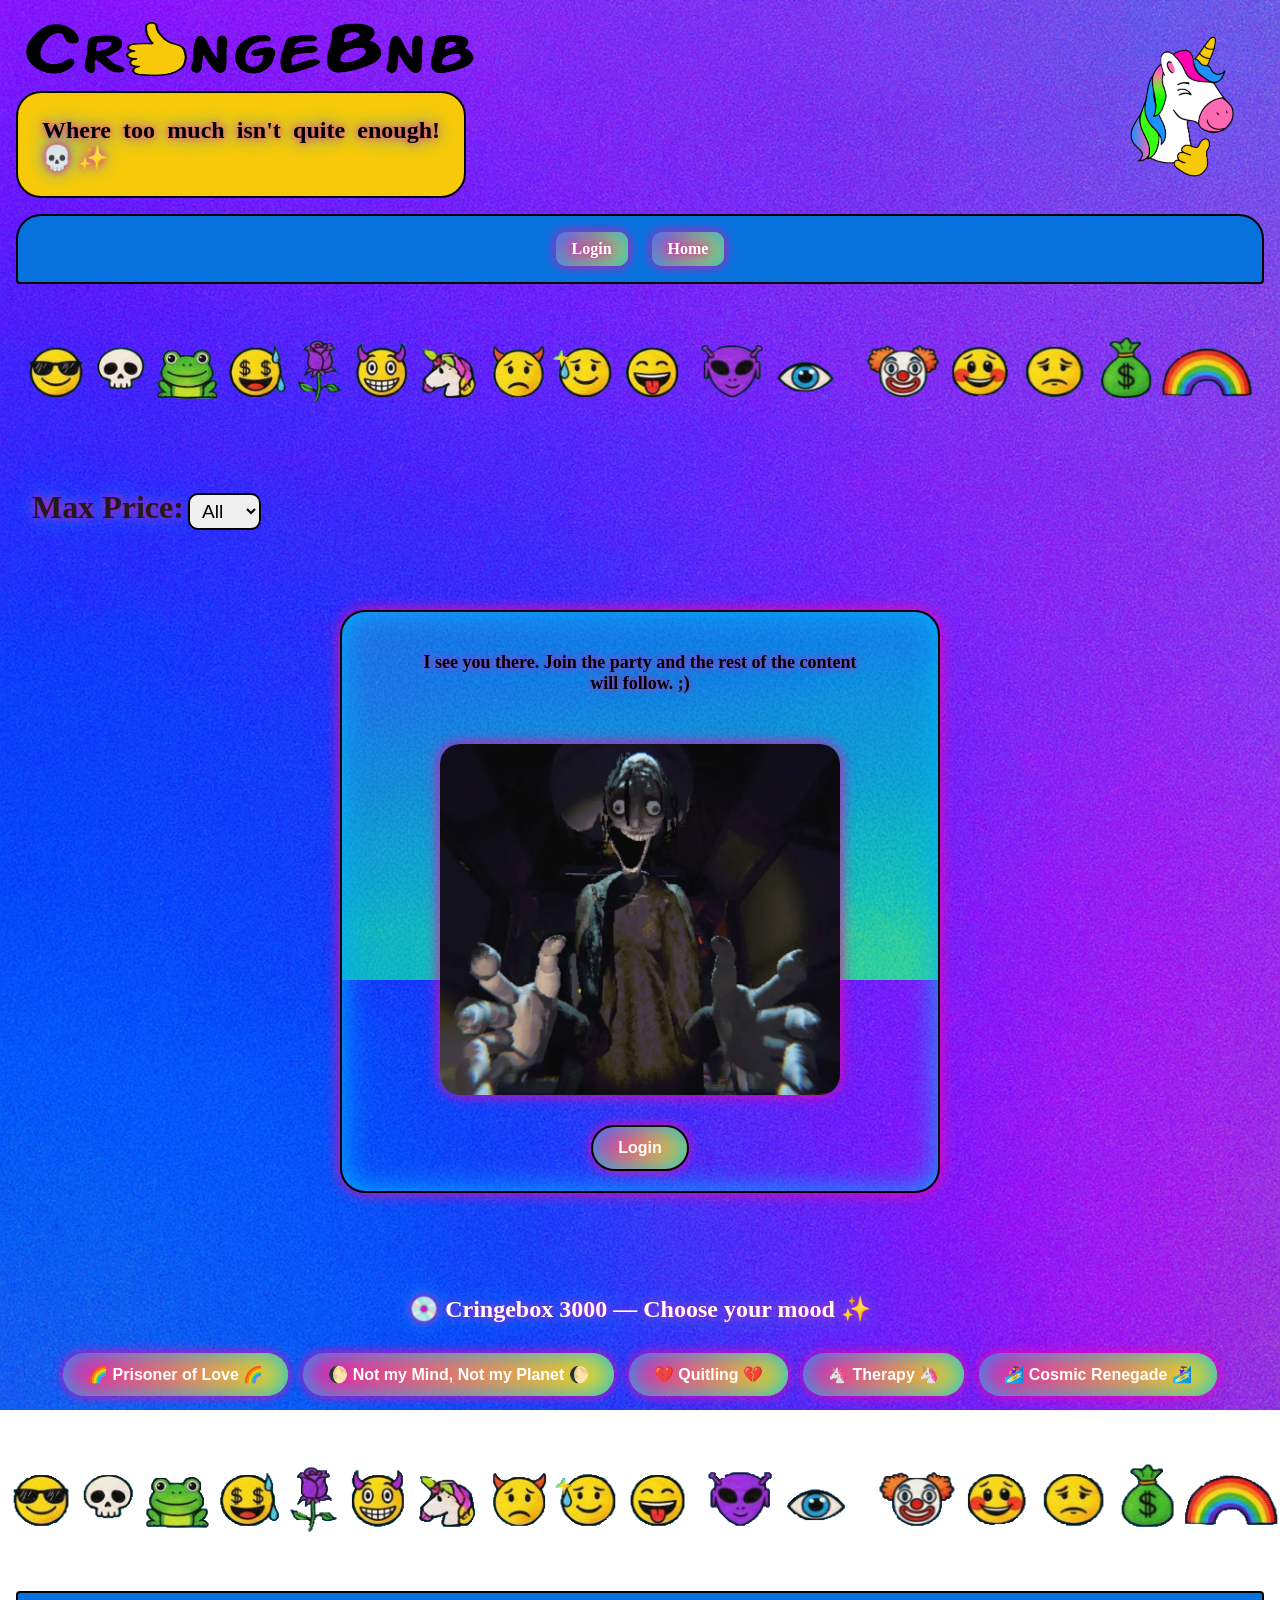
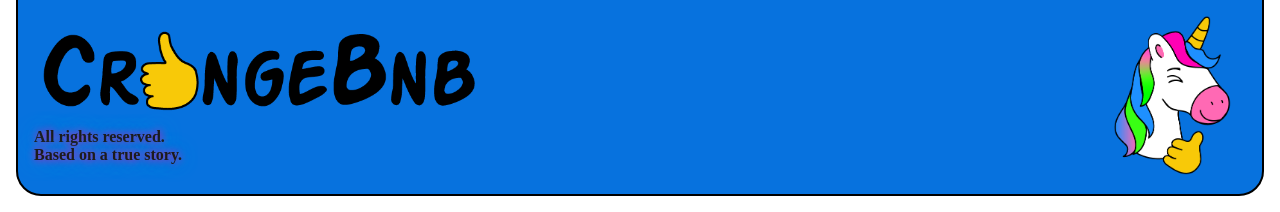
<file: part4/front/index.html>
<!DOCTYPE html>
<html lang="en">

<head>
    <meta charset="UTF-8">
    <meta name="viewport" content="width=device-width, initial-scale=1.0">
    <title>CringeBnb - Home</title>
    <link rel="stylesheet" href="styles.css">
    <link rel="icon" type="image/png" href="images/favicon-96x96.png">
</head>

<body>

    <!--==========================================HEADER========================================-->
    <header>
        <div class="header-top">
            <div class="logo">
                <img src="images/logo.png" height="67px" width="467px" alt="CringBnb logo">
                <p class="slogan">Where too much isn't quite enough! 💀 ✨</p>
            </div>

            <div class="icon">
                <img src="images/icon.png" height="150px" width="134px" alt="CringBnb icon">
            </div>
        </div>

        <!-----------------------------------NAV------------------------------------->
        <nav>
            <a href="login.html" class="login-button">Login</a>
            <a href="index.html">Home</a>
            <a href="index.html" class="logout-button" style="display:none;">Logout</a>
        </nav>

                    <img class="footer-emojis" src="images/emojis.png" alt="Emojis">


    </header>


    <!--============================================MAIN==================================-->
    <main>

        <!----------------------------FILTER-------------------------->
        <section id="filter">
            <label for="price-filter">Max Price:</label>
            <select id="price-filter">
                <option value="all">All</option>
                <option value="10">10</option>
                <option value="50">50</option>
                <option value="100">100</option>
            </select>
        </section>


        <!--------------------------PLACE LIST------------------------->
        <section id="places-list">
        </section>
    </main>



    <!--=======================================FOOTER=============================-->
    <footer>
        <!----------------------------------JUKEBOXE-------------------------------->

        <div class="cringebox">
            <h2>💿 Cringebox 3000 — Choose your mood ✨</h2>

            <!-- Jukebox Buttons -->
            <div id="jukebox" style="display:flex; flex-wrap:wrap; justify-content:center; gap:15px;">
                <button class="jukebox-btn"
                    onclick="playMusic('music/Prisoner_Of_Love-Biesmans_&_Vandesande.mp3', this)">🌈 Prisoner of Love
                    🌈</button>
                <button class="jukebox-btn"
                    onclick="playMusic('music/Not_My_Mind,_Not_My_Planet-Rhode_&_Brown.mp3', this)">🌔 Not my Mind, Not
                    my Planet
                    🌔</button>
                <button class="jukebox-btn" onclick="playMusic('music/Quilting-Brandsky.mp3', this)">💔 Quitling
                    💔</button>
                <button class="jukebox-btn" onclick="playMusic('music/Mouissie-Therapy.mp3', this)">🦄 Therapy
                    🦄</button>
                <button class="jukebox-btn" onclick="playMusic('music/Vitalic-Cosmic_Renegade.mp3', this)">🏄‍♀️ Cosmic
                    Renegade
                    🏄‍♀️</button>
            </div>
        </div>

        <audio id="player" loop></audio>

        <img class="footer-emojis" src="images/emojis.png" alt="Emojis">

        <!----------------------------------IMAGES---------------------------->
        <div class="footer-images">

            <div class="top-row">
                <div class="left-block">
                    <img class="logo" src="images/logo.png" height="67px" width="467px" alt="CringeBnb logo">
                    <p>All rights reserved.
                        <br>
                        Based on a true story.
                    </p>
                </div>
                <img class="icon" src="images/icon.png" height="150px" width="134px" alt="CringBnb icon">
            </div>


        </div>


    </footer>

    <script src="js/jukebox.js"></script>
    <script type="module" src="js/index.js"></script>
    <script src="js/footer.js"></script>
</body>

</html>
</file>
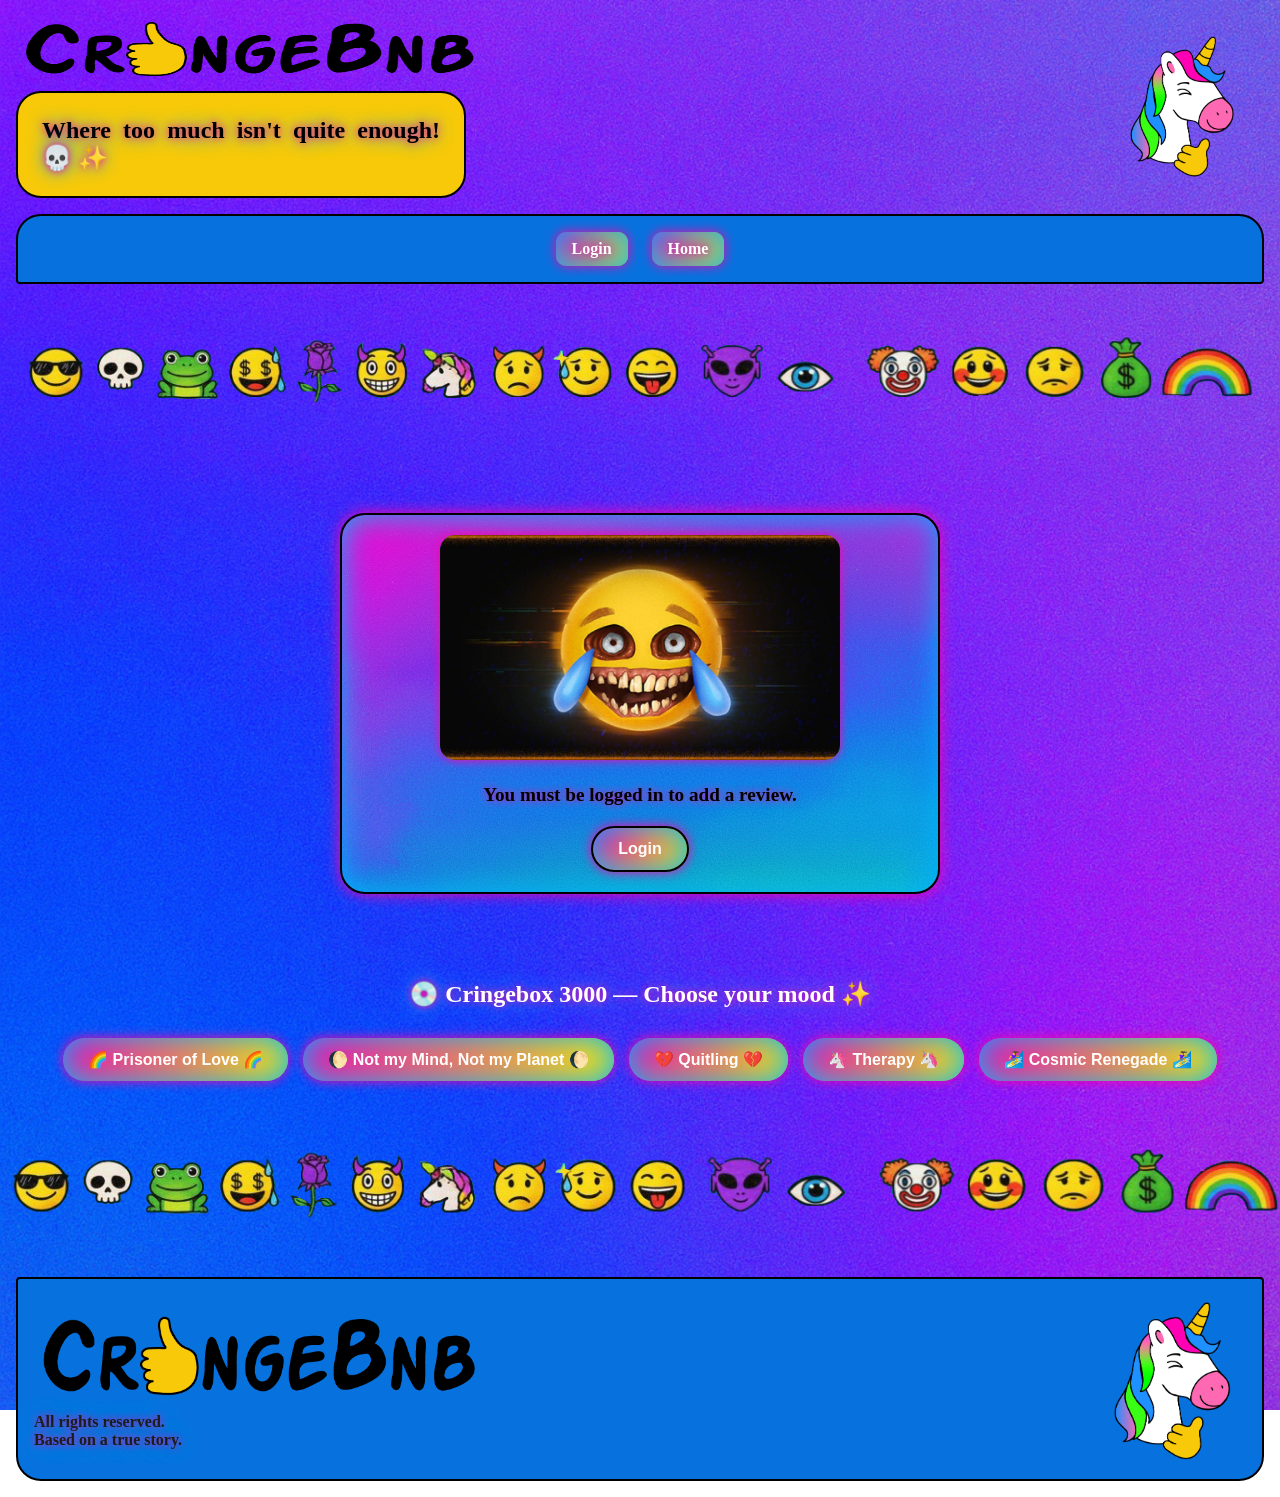
<file: part4/front/add_review.html>
<!DOCTYPE html>
<html lang="en">

<head>
    <meta charset="UTF-8">
    <meta name="viewport" content="width=device-width, initial-scale=1.0">
    <title>CringeBnb - Add Review</title>
    <link rel="stylesheet" href="styles.css">
    <link rel="icon" type="image/png" href="images/favicon-96x96.png">

</head>

<body>

    <!--==========================================HEADER========================================-->
    <header>
        <div class="header-top">
            <div class="logo">
                <img src="images/logo.png" height="67px" width="467px" alt="CringBnb logo">
                <p class="slogan">Where too much isn't quite enough! 💀 ✨</p>
            </div>

            <div class="icon">
                <img src="images/icon.png" height="150px" width="134px" alt="CringBnb icon">
            </div>
        </div>

        <!-----------------------------------NAV------------------------------------->
        <nav>
            <a href="login.html" class="login-button">Login</a>
            <a href="index.html">Home</a>
            <a href="index.html" class="logout-button" style="display:none;">Logout</a>
        </nav>

                    <img class="footer-emojis" src="images/emojis.png" alt="Emojis">


    </header>


    <!--============================================MAIN==================================-->

    <main>

        <!----------------------------NOT LOOGED IN------------------------->
        <div id="not-logged-in" style="display:none">
            <img src="images/loose-face.jpg" alt="creepy face">
            <p>You must be logged in to add a review.</p>
            <a href="login.html"><button>Login</button></a>
        </div>





        <!---------------------------- LOGGED IN----------------------------->

        <form id="review-form">
            <h2>Add a Review</h2>
            <label for="review">Your Review:</label>
            <textarea id="review" name="review" required></textarea>
            <label for="rating">Rating:</label>
            <select id="rating" name="rating" required>
                <option value="1">💀</option>
                <option value="2">🤮</option>
                <option value="3">🫠</option>
                <option value="4">🤡</option>
                <option value="5">✨</option>
            </select>
            <button type="submit">Submit Review</button>
        </form>
    </main>

    <!--=======================================FOOTER=============================-->
    <footer>
        <!----------------------------------JUKEBOXE-------------------------------->

        <div class="cringebox">
            <h2>💿 Cringebox 3000 — Choose your mood ✨</h2>

            <!-- Jukebox Buttons -->
            <div id="jukebox" style="display:flex; flex-wrap:wrap; justify-content:center; gap:15px;">
                <button class="jukebox-btn"
                    onclick="playMusic('music/Prisoner_Of_Love-Biesmans_&_Vandesande.mp3', this)">🌈 Prisoner of Love
                    🌈</button>
                <button class="jukebox-btn"
                    onclick="playMusic('music/Not My_Mind,_Not_My_Planet-Rhode_&_Brown.mp3', this)">🌔 Not my Mind, Not
                    my Planet
                    🌔</button>
                <button class="jukebox-btn" onclick="playMusic('music/Quilting-Brandsky.mp3', this)">💔 Quitling
                    💔</button>
                <button class="jukebox-btn" onclick="playMusic('music/Mouissie-Therapy.mp3', this)">🦄 Therapy
                    🦄</button>
                <button class="jukebox-btn" onclick="playMusic('music/Vitalic-Cosmic_Renegade.mp3', this)">🏄‍♀️ Cosmic
                    Renegade
                    🏄‍♀️</button>
            </div>
        </div>

        <audio id="player" loop></audio>

        <img class="footer-emojis" src="images/emojis.png" alt="Emojis">

        <!----------------------------------IMAGES---------------------------->
        <div class="footer-images">

            <div class="top-row">
                <div class="left-block">
                    <img class="logo" src="images/logo.png" height="67px" width="467px" alt="CringeBnb logo">
                    <p>All rights reserved.
                        <br>
                        Based on a true story.
                    </p>
                </div>
                <img class="icon" src="images/icon.png" height="150px" width="134px" alt="CringBnb icon">
            </div>


        </div>


    </footer>


    <script src="js/jukebox.js"></script>
    <script type="module" src="js/addReview.js"></script>
    <script src="js/footer.js"></script>
</body>

</html>
</file>
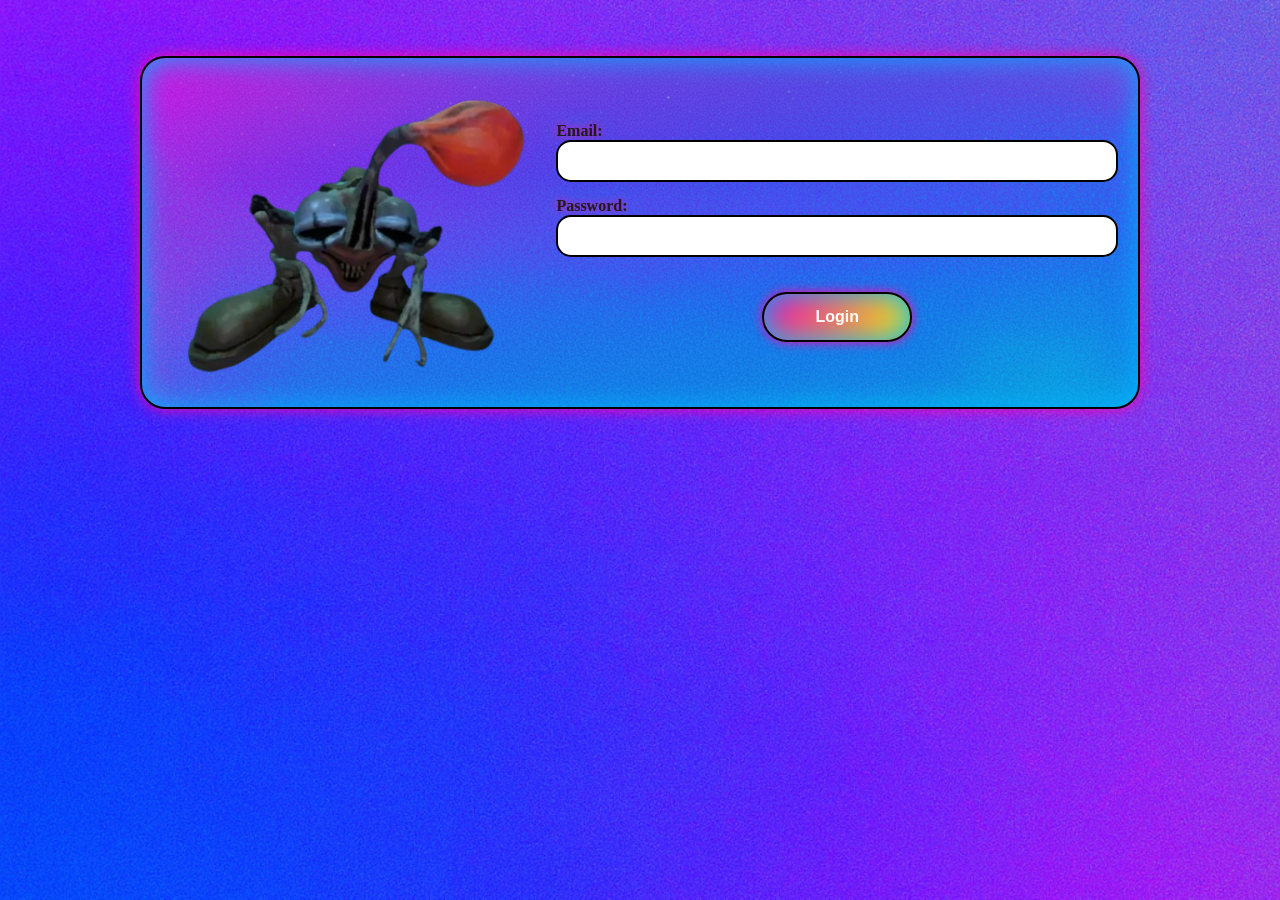
<file: part4/front/login.html>
<!DOCTYPE html>
<html lang="en">

<head>
    <meta charset="UTF-8">
    <meta name="viewport" content="width=device-width, initial-scale=1.0">
    <title>CringeBnb - Login</title>
    <link rel="stylesheet" href="styles.css">
    <link rel="icon" type="image/png" href="images/favicon-96x96.png">
</head>

<body>
    <main>
        <form id="login-form">
            <img src="images/Clown_beamer.webp" alt="Clown watching over your credentials">

            <div class="fields-column">
                <div class="input-group">
                    <label for="email">Email:</label>
                    <input type="email" id="email" name="email" required>
                </div>

                <div class="input-group">
                    <label for="password">Password:</label>
                    <input type="password" id="password" name="password" required>
                </div>

                <button type="submit">Login</button>
            </div>
        </form>


    </main>
    <script src="./js/login.js"></script>
    <script src="js/footer.js"></script>
</body>

</html>
</file>
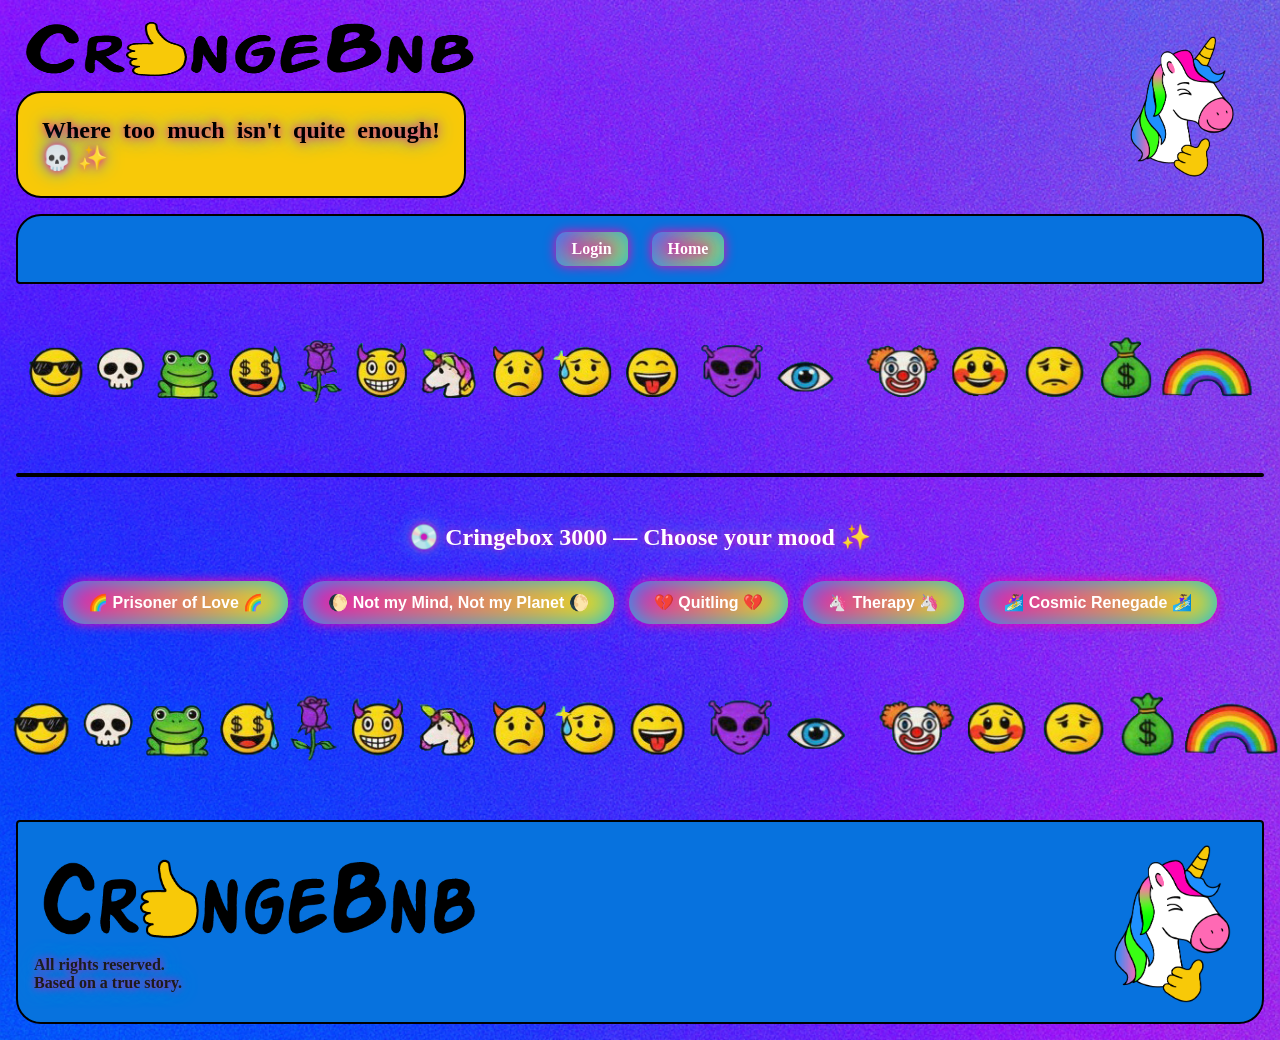
<file: part4/front/place.html>
<!DOCTYPE html>
<html lang="en">

<head>
    <meta charset="UTF-8">
    <meta name="viewport" content="width=device-width, initial-scale=1.0">
    <title>CringeBnb - Place Details</title>
    <link rel="stylesheet" href="styles.css">
    <link rel="icon" type="image/png" href="images/favicon-96x96.png">

</head>

<body>

    <!--==========================================HEADER========================================-->
    <header>
        <div class="header-top">
            <div class="logo">
                <img src="images/logo.png" height="67px" width="467px" alt="CringBnb logo">
                <p class="slogan">Where too much isn't quite enough! 💀 ✨</p>
            </div>

            <div class="icon">
                <img src="images/icon.png" height="150px" width="134px" alt="CringBnb icon">
            </div>
        </div>

        <!-----------------------------------NAV------------------------------------->
        <nav>
            <a href="login.html" class="login-button">Login</a>
            <a href="index.html">Home</a>
            <a href="index.html" class="logout-button" style="display:none;">Logout</a>
        </nav>

                    <img class="footer-emojis" src="images/emojis.png" alt="Emojis">


    </header>


    <!--============================================MAIN==================================-->
    <main>

        <!---------------------------------PLACE------------------------------------------->

        <section class="place-details">
        </section>


        <!-------------------------------------REVIEWS------------------------------------->

        <section id="reviews">
        </section>


        <!-------------------------------------ADD REVIEW---------------------------------->
        <section id="add-review">
                <button id="add-review-btn">🖊️ Add a review 👀🐒🕵️‍♂️</button>
        </section>
    </main>

    
    <!--=======================================FOOTER=============================-->
    <footer>
        <!----------------------------------JUKEBOXE-------------------------------->

        <div class="cringebox">
            <h2>💿 Cringebox 3000 — Choose your mood ✨</h2>

            <!-- Jukebox Buttons -->
            <div id="jukebox" style="display:flex; flex-wrap:wrap; justify-content:center; gap:15px;">
                <button class="jukebox-btn"
                    onclick="playMusic('music/Prisoner_Of_Love-Biesmans_&_Vandesande.mp3', this)">🌈 Prisoner of Love
                    🌈</button>
                <button class="jukebox-btn"
                    onclick="playMusic('music/Not My_Mind,_Not_My_Planet-Rhode_&_Brown.mp3', this)">🌔 Not my Mind, Not
                    my Planet
                    🌔</button>
                <button class="jukebox-btn" onclick="playMusic('music/Quilting-Brandsky.mp3', this)">💔 Quitling
                    💔</button>
                <button class="jukebox-btn" onclick="playMusic('music/Mouissie-Therapy.mp3', this)">🦄 Therapy
                    🦄</button>
                <button class="jukebox-btn" onclick="playMusic('music/Vitalic-Cosmic_Renegade.mp3', this)">🏄‍♀️ Cosmic
                    Renegade
                    🏄‍♀️</button>
            </div>
        </div>

        <audio id="player" loop></audio>

        <img class="footer-emojis" src="images/emojis.png" alt="Emojis">

        <!----------------------------------IMAGES---------------------------->
        <div class="footer-images">

            <div class="top-row">
                <div class="left-block">
                    <img class="logo" src="images/logo.png" height="67px" width="467px" alt="CringeBnb logo">
                    <p>All rights reserved.
                        <br>
                        Based on a true story.
                    </p>
                </div>
                <img class="icon" src="images/icon.png" height="150px" width="134px" alt="CringBnb icon">
            </div>


        </div>


    </footer>

    <script src="js/jukebox.js"></script>   
    <script type="module" src="js/place.js"></script>
    <script type="module" src="js/checkAuth.js"></script>
    <script src="js/footer.js"></script>
</body>

</html>
</file>
<file: part4/front/styles.css>
* {
    box-sizing: border-box;
    margin: 0;
    padding: 0;
    /*   border: solid red; */
}

html {
    scroll-behavior: smooth;
}

body {
    color: #1d1b1b;
    font-family: "Papyrus", "Comic Sans MS", cursive;
    text-shadow: 0 0 8px #ff00aa, 0 0 20px #00b2ff;
    font-weight: bold;
    background-image: url("images/background-body2.png");
    background-size: cover;
    background-position: center;
    background-repeat: no-repeat;
    background-attachment: fixed;
}

html, body {
    max-width: 100%;
    overflow-x: hidden;
}

/* =================================== HEADER ====================================== */

header {
    margin: 1rem;
    display: flex;
    flex-direction: column;
    gap: 1rem;
}


.header-top {
    display: flex;
    justify-content: space-between;
    align-items: center;
    flex-wrap: wrap;
    gap: 1rem;
}


.logo {
    display: flex;
    flex-direction: column;
    gap: 0.5rem;
    max-width: 450px;
    width: 100%;
    height: auto;
}

.slogan {
    padding: 1.5rem;
    border: solid black 2px;
    border-radius: 25px;
    background-color: #F8C908;
    color: black;
    font-family: "Papyrus", "Comic Sans MS";
    font-size: x-large;
    font-weight: bold;
    text-shadow: 0 0 8px #ff00aa, 0 0 20px #00b2ff;
    text-align: justify;
    max-width: 100%;
    height: auto;
}

.icon {
    display: block;
    max-width: 150px;
    width: 100%;
    height: auto;
    flex-shrink: 1;
}

/* ------------------ NAV --------------------------- */
nav {
    display: flex;
    justify-content: center;
    gap: 1.5rem;
    background-color: #0772de;
    padding: 1rem;
    border: solid black 2px;
    border-top-left-radius: 25px;
    border-top-right-radius: 25px;
    border-bottom-left-radius: 4px;
    border-bottom-right-radius: 4px;
}

nav a {
    text-decoration: none;
    color: #fff;
    font-weight: bold;
    padding: 0.5rem 1rem;
    border-radius: 10px;
    background: radial-gradient(circle at top left, #ff00aa, #ffea00);
    box-shadow: 0 0 12px #ff00aa, 0 0 30px #00b2ff inset;
    transition: transform 0.2s, box-shadow 0.3s;
}

nav a:hover {
    transform: scale(1.1) rotate(-2deg);
    box-shadow: 0 0 25px #fff, 0 0 40px #ff00aa inset;
}


/* =================================== MAIN ======================================== */

main {
    padding: 1rem;
}


/* ==================================== FOOTER ====================================== */


/* -------------------------------- CRINGEBOX ----------------------------- */
.cringebox {
    color: #fff;
    text-shadow: 0 0 8px #ff00aa, 0 0 20px #00b2ff;
    margin: 30px;
    text-align: center;
}


#jukebox {
    display: flex;
    flex-wrap: wrap;
    justify-content: center;
    gap: 15px;
    margin-top: 30px;
    margin-bottom: 30px;
}

.jukebox-btn {
    background: radial-gradient(circle at top left, #ff00aa, #ffea00);
    border: none;
    border-radius: 30px;
    padding: 12px 25px;
    font-size: 1rem;
    color: #fff;
    font-weight: bold;
    cursor: pointer;
    box-shadow: 0 0 12px #ff00aa, 0 0 30px #00b2ff inset;
    transition: transform 0.2s, box-shadow 0.3s;
}

.jukebox-btn:hover {
    transform: scale(1.1) rotate(-2deg);
    box-shadow: 0 0 25px #fff, 0 0 40px #ff00aa inset;
}

.jukebox-btn.active {
    background: radial-gradient(circle at bottom right, #00ffcc, #ff00ff);
    box-shadow: 0 0 20px #fff, 0 0 30px #00ffcc inset;
    animation: pulse 1s infinite alternate;
}

@keyframes pulse {
    from {
        transform: scale(1);
    }

    to {
        transform: scale(1.08);
    }
}

/* --------------------------------IMAGES ------------------------- */

.footer-images {
    display: flex;
    flex-direction: column;
    align-items: center;
    justify-content: center;
    gap: 10px;
    min-height: 150px;
    background-color: #0772de;
    margin: 1rem;
    padding: 1rem;
    border: solid black 2px;
    border-top-left-radius: 4px;
    border-top-right-radius: 4px;
    border-bottom-left-radius: 25px;
    border-bottom-right-radius: 25px;
}

.footer-images .top-row {
    display: flex;
    align-items: center;
    justify-content: space-between;
    width: 100%;
}

.footer-images .left-block {
    display: flex;
    flex-direction: column;
    align-items: flex-start;
    gap: 0.5rem;
}

.footer-images p {
    margin-top: 0;
    text-align: left;
    padding-left: 0;
}

.footer-emojis {
    margin: 5px;
    max-width: 100%;
    height: auto;
}


/* =====================================================================*/
/* =========================== Pages specifics =========================*/
/* =====================================================================*/


/*------------------------------------ INDEX.HTML ----------------------------------*/

#filter {
    padding: 1rem;
    text-shadow: 0 0 8px #ff00aa, 0 0 20px #00b2ff;
}

#filter label {
    font-size: 2rem;
    font-weight: bold;
}

#filter select {
    font-size: 1.2rem;
    padding: 0.3rem 0.5rem;
    border: 2px solid black;
    border-radius: 10px;
}


#places-list {
    margin-top: 0.5rem;
    padding: 1rem;
}

.place-card {
    margin: 20px;
    border: 2px solid black;
    border-radius: 20px;
    background-image: url("images/background-cards1.png");
    background-size: cover;
    background-position: center;
    background-repeat: no-repeat;
    background-attachment: fixed;
    display: flex;
    flex-direction: column;
    gap: 1rem;
    padding-bottom: 1rem;
}

.place-card h2 {
    background-color: #00FF7F;
    border-top-left-radius: 20px;
    border-top-right-radius: 20px;
    border-bottom: solid black 2px;
    text-align: center;
    padding: 1rem;
    margin: 0;
}

.place-card .content {
    display: flex;
    flex-direction: column;
    align-items: center;
    gap: 0.5rem;
    padding: 0 1rem;
}

.place-card p {
    margin: 20px;
    font-size: large;
    max-width: 80%;
}


.place-card .buttons {
    display: flex;
    justify-content: space-around;
    align-items: center;
    padding: 0 1rem;
}

.place-card .price {
    font-weight: bold;
    font-size: xx-large;
    background-color: #0772de;
    border: solid black;
    border-radius: 15px;
    padding: 1rem 1.5rem;
}

.place-card .details-button {
    background-color: #ff00ff;
    border: solid black 2px;
    border-radius: 25px;
    padding: 13px 25px;
    font-size: 1rem;
    color: #fff;
    font-weight: bold;
    font-size: large;
    cursor: pointer;
    transition: transform 0.2s, box-shadow 0.3s;
}

.details-button:hover {
    transform: scale(1.1) rotate(-2deg);
    box-shadow: 0 0 25px #fff, 0 0 40px #ff00aa inset;
}

/* --------------------------- if not logged ----------------------------- */

.not-logged-in-card {
    max-width: 600px;
    margin: 40px auto;
    padding: 20px;
    border: 2px solid black;
    border-radius: 25px;
    background-image: url('images/background-cards2.png');
    background-repeat: no-repeat;
    background-size: cover;
    background-position: center;
    display: flex;
    flex-direction: column;
    align-items: center;
    gap: 30px;
    box-shadow: 0 0 15px #ff00aa, 0 0 30px #00b2ff inset;
    text-align: center;
}

.not-logged-in-card img {
    max-width: 400px;
    height: auto;
    border-radius: 20px;
    box-shadow: 0 0 15px #ff00aa, 0 0 30px #00b2ff inset;
}

.not-logged-in-text {
    margin: 20px;
    font-size: 1.2rem;
    font-weight: bold;
    color: black;
    text-shadow: 0 0 8px #ff00aa, 0 0 20px #00b2ff;
}

.not-logged-in-btn {
    padding: 12px 25px;
    font-size: 1rem;
    font-weight: bold;
    color: #fff;
    background: radial-gradient(circle at top left, #ff00aa, #ffea00);
    border: 2px solid black;
    border-radius: 25px;
    cursor: pointer;
    box-shadow: 0 0 12px #ff00aa, 0 0 30px #00b2ff inset;
    transition: transform 0.2s, box-shadow 0.3s;
}

.not-logged-in-btn:hover {
    transform: scale(1.05) rotate(-2deg);
    box-shadow: 0 0 25px #fff, 0 0 40px #ff00aa inset;
}


/*------------------------------------ PLACE.HTML ----------------------------------*/

/*............................ place .......................*/

.place-details {
    border: solid black 2px;
    border-radius: 10px;
    background-image: url("images/background-cards1.png");
    background-size: cover;
    background-position: center;
    background-repeat: no-repeat;
    background-attachment: fixed;
    display: flex;
    flex-direction: column;
    align-items: center;
}

.place-details .place-title {
    padding: 1rem 3rem 1rem 3rem;
    margin: -2px -1px 0 -1px;
    width: 100%;
    text-align: center;
    justify-content: center;
    background-color: #00FF7F;
    border: solid black 2px;
    border-radius: 10px 10px 2px 2px;
}

.place-image {
    margin: 30px;
    border: solid #000000 2px;
    border-radius: 30px;
    max-height: 500px;
    max-width: 66%;
    height: auto;
    width: auto;
}

.place-details .place-info {
    margin: 20px;
    padding: 10px 30px 10px 30px;
    max-width: 70%;
}

.place-info p {
    margin: 10px;
    font-size: large;
}

.place-info ul {
    margin-left: 40px;
}

/*............................ reviews .....................*/


#reviews h2 {
    background-color: #FF69B4;
    color: #fff;
    text-align: center;
    padding: 1rem 2rem;
    border: solid black 3px;
    border-radius: 20px 20px 5px 5px;
    text-shadow: 0 0 10px #ff00aa, 0 0 20px #ff69b4;
    max-width: 66%;
    margin: 20px auto 20px auto;
}

.review-card {
    /* the following is required, do not change it girl */
    margin: 20px auto;
    padding: 10px;
    border: 1px solid #ddd;
    border-radius: 10px;
    /*now you can have fun */
    background-image: url("images/background-cards1.png");
    background-size: cover;
    background-position: center;
    background-repeat: no-repeat;
    background-attachment: fixed;
    display: flex;
    flex-direction: column;
    max-width: 66%;
}

/* no reviews */

.review-card img {
    display: block;
    margin: 20px auto;
    max-width: 700px;
    height: auto;
    border-radius: 20px;
}

.no-review-comment {
    text-align: center;
    margin: 20px;
    font-size: xx-large;
    color: #ddd;
}

.review-card .top-row {
    display: flex;
    flex-direction: row;
    justify-content: center;
    position: relative;
}

.top-row .review-user {
    position: absolute;
    left: 0;
}

.top-row .review-rating {
    text-align: center;
}

.review-comment {
    padding-top: 15px;
    padding-bottom: 5px;
}

/*...............................add review............................ */

#add-review {
    display: flex;
    justify-content: center;
    align-items: center;
    width: 100%;
    margin: 20px 0;
    text-align: center;
}

#add-review-btn {
    display: inline-block;
    background-color: #FF69B4;
    color: #fff;
    border: solid black 2px;
    border-radius: 15px;
    padding: 10px 25px;
    font-size: 1rem;
    font-weight: bold;
    cursor: pointer;
    box-shadow: 0 0 15px #ff69b4 inset;
    transition: transform 0.2s, box-shadow 0.3s;
}

#add-review-btn:hover {
    transform: scale(1.05) rotate(-1deg);
    box-shadow: 0 0 20px #fff inset;
}



/*-----------------------------------ADD-REVIEW -----------------------------------------*/

/* --------------------- If user looged in -------------------------- */
#review-form {
    max-width: 600px;
    margin: 40px auto;
    padding: 20px;
    border: 2px solid black;
    border-radius: 25px;
    background-image: url('images/background-cards2.png');
    background-repeat: no-repeat;
    background-size: cover;
    background-position: center;
    display: flex;
    flex-direction: column;
    gap: 15px;
    box-shadow: 0 0 15px #ff00aa, 0 0 30px #00b2ff inset;
}

#review-form h2 {
    text-align: center;
    color: black;
    text-shadow: 0 0 8px #ff00aa, 0 0 20px #00b2ff;
    margin-bottom: 10px;
}

#review-form label {
    font-weight: bold;
    color: #1d1b1b;
}

#review-form textarea,
#review-form select {
    padding: 10px;
    border: 2px solid black;
    border-radius: 15px;
    font-size: 1rem;
    width: 100%;
    resize: vertical;
}

#review-form button[type="submit"] {
    align-self: center;
    padding: 12px 25px;
    font-size: 1rem;
    font-weight: bold;
    color: #fff;
    background: radial-gradient(circle at top left, #ff00aa, #ffea00);
    border: 2px solid black;
    border-radius: 25px;
    cursor: pointer;
    box-shadow: 0 0 12px #ff00aa, 0 0 30px #00b2ff inset;
    transition: transform 0.2s, box-shadow 0.3s;
}

#review-form button[type="submit"]:hover {
    transform: scale(1.05) rotate(-2deg);
    box-shadow: 0 0 25px #fff, 0 0 40px #ff00aa inset;
}

/* ----------------------------- if user not logged ----------------------- */
/* Bloc "user not logged in" */
#not-logged-in {
    max-width: 600px;
    margin: 40px auto;
    padding: 20px;
    border: 2px solid black;
    border-radius: 25px;
    background-image: url('images/background-cards2.png');
    background-repeat: no-repeat;
    background-size: cover;
    background-position: center;
    display: flex;
    flex-direction: column;
    align-items: center;
    gap: 30px;
    box-shadow: 0 0 15px #ff00aa, 0 0 30px #00b2ff inset;
    text-align: center;
}

#not-logged-in img {
    max-width: 400px;
    width: 80%;
    height: auto;
    border-radius: 15px;
    box-shadow: 0 0 10px #ff00aa, 0 0 20px #00b2ff inset;
}

#not-logged-in p {
    margin: 20px;
    font-size: 1.2rem;
    font-weight: bold;
    color: black;
    text-shadow: 0 0 8px #ff00aa, 0 0 20px #00b2ff;
}

#not-logged-in button {
    padding: 12px 25px;
    font-size: 1rem;
    font-weight: bold;
    color: #fff;
    background: radial-gradient(circle at top left, #ff00aa, #ffea00);
    border: 2px solid black;
    border-radius: 25px;
    cursor: pointer;
    box-shadow: 0 0 12px #ff00aa, 0 0 30px #00b2ff inset;
    transition: transform 0.2s, box-shadow 0.3s;
}

#not-logged-in button:hover {
    transform: scale(1.05) rotate(-2deg);
    box-shadow: 0 0 25px #fff, 0 0 40px #ff00aa inset;
}



/*----------------------------------------- LOGIN ------------------------------------- */

#login-form {
    max-width: 1000px;
    max-height: 100vh;
    margin: 40px auto;
    padding: 20px;
    border: 2px solid black;
    border-radius: 25px;
    background-image: url('images/background-cards2.png');
    background-repeat: no-repeat;
    background-size: cover;
    background-position: center;
    display: flex;
    gap: 20px;
    align-items: center;
    box-shadow: 0 0 15px #ff00aa, 0 0 30px #00b2ff inset;
    overflow: hidden;
}

#login-form img {
    width: 40%;
    max-width: 400px;
    height: auto;
    border-radius: 15px;
}

#login-form .fields-column {
    display: flex;
    flex-direction: column;
    justify-content: center;
    gap: 15px;
    width: 60%;
}

#login-form label {
    font-weight: bold;
    color: #1d1b1b;
}

#login-form input {
    padding: 10px;
    border: 2px solid black;
    border-radius: 15px;
    font-size: 1rem;
    width: 100%;
    box-sizing: border-box;
}

#login-form button[type="submit"] {
    align-self: center;
    margin-top: 20px;
    min-width: 150px;
    min-height: 50px;
    font-size: 1rem;
    font-weight: bold;
    color: #fff;
    background: radial-gradient(circle at top left, #ff00aa, #ffea00);
    border: 2px solid black;
    border-radius: 25px;
    cursor: pointer;
    box-shadow: 0 0 12px #ff00aa, 0 0 30px #00b2ff inset;
    transition: transform 0.2s, box-shadow 0.3s;
}


#login-form button[type="submit"]:hover {
    transform: scale(1.05) rotate(-2deg);
    box-shadow: 0 0 25px #fff, 0 0 40px #ff00aa inset;
}
</file>
